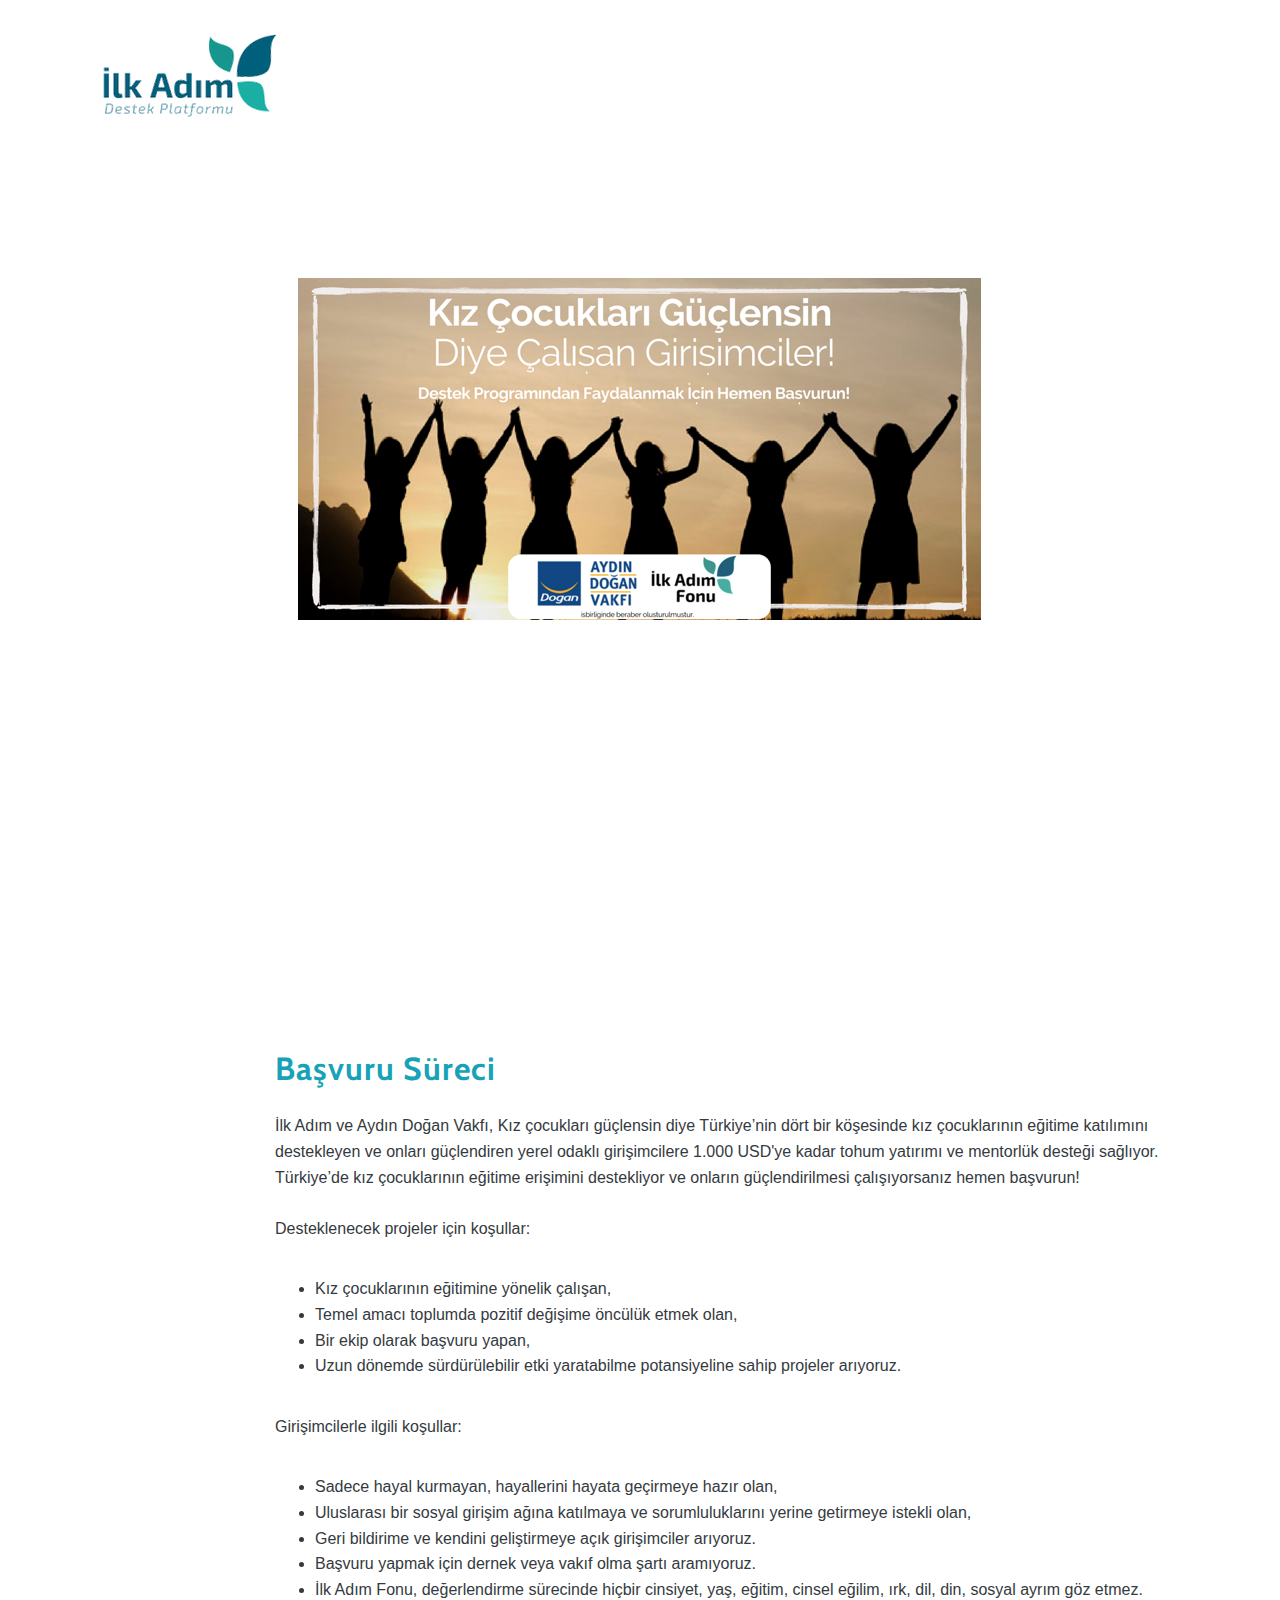
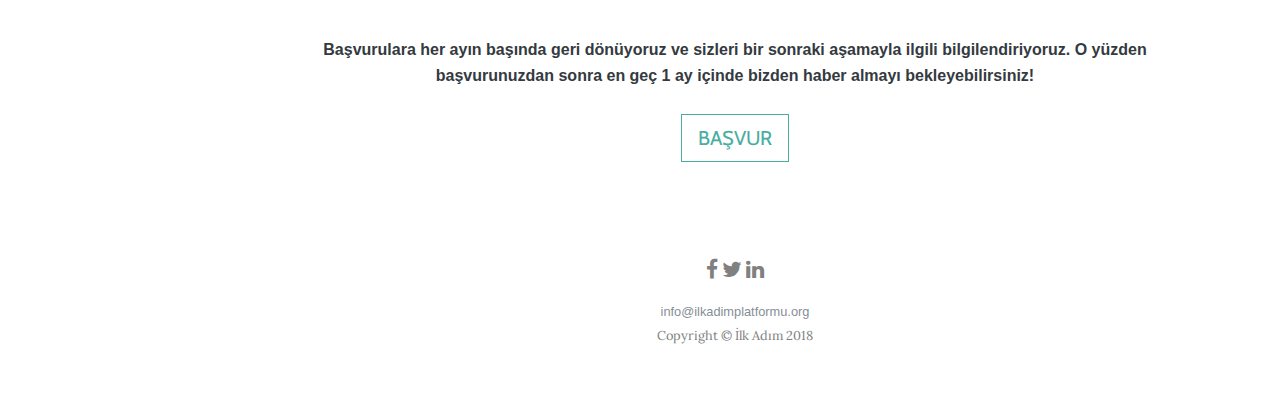
<file: kizcocuklariguclensindiye.html>
<!DOCTYPE html>
<html lang="en">

  <head>

    <!-- Global site tag (gtag.js) - Google Analytics -->
<script async src="https://www.googletagmanager.com/gtag/js?id=UA-113549478-1"></script>
<script>
  window.dataLayer = window.dataLayer || [];
  function gtag(){dataLayer.push(arguments);}
  gtag('js', new Date());

  gtag('config', 'UA-113549478-1');
</script>


    <meta charset="utf-8">
    <meta name="viewport" content="width=device-width, initial-scale=1, shrink-to-fit=no">
    <meta name="description" content="">
    <meta name="author" content="">

    <title>İlk Adım Fonu</title>

    <!-- Bootstrap core CSS -->
    <link href="vendor/bootstrap/css/bootstrap.min.css" rel="stylesheet">

    <!-- Custom fonts for this template -->
    <link href="vendor/font-awesome/css/font-awesome.min.css" rel="stylesheet" type="text/css">
    <link href="https://fonts.googleapis.com/css?family=Lora:400,700,400italic,700italic" rel="stylesheet" type="text/css">
    <link href='https://fonts.googleapis.com/css?family=Cabin:700' rel='stylesheet' type='text/css'>

    <!-- Custom styles for this template -->
    <link href="css/grayscale.min.css" rel="stylesheet">

  </head>

  <body id="page-top">

    <!-- Navigation -->
    <nav class="navbar navbar-expand-lg navbar-toggleable-md navbar-light fixed-top bg-white">
      <div class="container">
    <a href="http://ilkadimfonu.org/" target="_blank" class="navbar-brand"><img class="img-fluid" src="img/logo5.png" alt="Responsive image"></a>
    <!--     <a class="navbar-brand js-scroll-trigger" href="#page-top">SOSYAL ETKİ</a> -->
  
    </nav>

    <!-- Intro Header -->
    <header class="masthead">
      <div class="intro-body">
        <div class="container">
          <div class="row">
            <div class="col-lg-12 mx-auto">
                <img class="img-fluid" style="padding-left: 0px;  padding-right: 0px;" src="img/dogan2.png" alt="Responsive image">
           <br>
           

             <!-- Basvurulari geri actigimizda acilacak basvur butonu -->
                  <!-- <a href="http://bit.ly/kizcocuklari" target="_blank" class="btn btn-default btn-lg">BAŞVUR</a> -->
           
        </div>
      </div>
    </header>


    <!-- Basuvur sureci Section -->
    <section id="basvuru" class="content-section text-left">
      <div class="container">
         <div class="row">
                      <div class="col-lg-2 mx-auto">
                          </div>
                      <div class="col-lg-10 mx-auto">
                          <h2 class="text-info" >Başvuru Süreci</h2>
                     </div>   
                <div class="col-lg-2 mx-auto">
                  </div>
                <div class="col-lg-10 mx-auto">
                  <p class="text-dark">
İlk Adım ve Aydın Doğan Vakfı, Kız çocukları güçlensin diye Türkiye’nin dört bir köşesinde kız çocuklarının eğitime katılımını destekleyen ve onları güçlendiren yerel odaklı girişimcilere 1.000 USD'ye kadar tohum yatırımı ve mentorlük desteği sağlıyor.

Türkiye’de kız çocuklarının eğitime erişimini destekliyor ve onların güçlendirilmesi çalışıyorsanız hemen başvurun!
<br><br>
                    Desteklenecek projeler için koşullar:
                    <ul class="list-style text-dark">
                      <li> Kız çocuklarının eğitimine yönelik çalışan,</li>
                      <li> Temel amacı toplumda pozitif değişime öncülük etmek olan,</li>
                      <li> Bir ekip olarak başvuru yapan,</li>
                      <li> Uzun dönemde sürdürülebilir etki yaratabilme potansiyeline sahip projeler arıyoruz.</li>
                    
                    </ul>
                    </p>  

                <p class="text-dark">Girişimcilerle ilgili koşullar:
                 <ul class="list-style text-dark">
                              <li> Sadece hayal kurmayan, hayallerini hayata geçirmeye hazır olan,</li>
                              <li> Uluslarası bir sosyal girişim ağına katılmaya ve sorumluluklarını yerine getirmeye istekli olan,</li>
                              <li> Geri bildirime ve kendini geliştirmeye açık girişimciler arıyoruz. </li>
                              <li> Başvuru yapmak için dernek veya vakıf olma şartı aramıyoruz.</li>
                              <li> İlk Adım Fonu, değerlendirme sürecinde hiçbir cinsiyet, yaş, eğitim, cinsel eğilim, ırk, dil, din, sosyal ayrım göz etmez.</li>
                            </ul>
                        </p>  

                <p class="text-center text-dark"><em>
                   </em>
                  <b>Başvurulara her ayın başında geri dönüyoruz ve sizleri bir sonraki aşamayla ilgili bilgilendiriyoruz. O yüzden başvurunuzdan sonra en geç 1 ay içinde bizden haber almayı bekleyebilirsiniz!</b>
                 <!-- <b> İlk Adım'a gösterdiğiniz yoğun ilgiden dolayı teşekkür ederiz. Şu ana kadar aldığımız yüzlerce başvuruyu zamanında değerlendirmek ve yeni başvuruları çok bekletmemek için, kayıtları şu anda durduruyoruz. Başvurular yeniden açıldığında sizleri sosyal medyadan ve <a href="https://tinyletter.com/ilkadimfonu" target="_blank">e-posta listemiz </a> üzerinden bilgilendireceğiz.</b>  -->
                  <br> <br>

                    <!-- Basvurulari geri actigimizda acilacak basvur butonu -->
                 <a href="http://bit.ly/kizcocuklari" target="_blank" class="btn btn-default btn-lg">BAŞVUR</a> </p>  
                </div>
      </div>
    </section>

    <!-- Oduller Section -->
    
  
  



    <!-- Footer -->
    <footer>
      <div class="container text-center">
        <div class="row">
          <div class="col-lg-2 text-left">
            </div>
            <div class="col-lg-10 text-center">
            <!-- <a href="#"><small style="color:grey" class="fa fa-lg fa-linkedin pull-center">  </small></a> -->
            <a href="https://www.facebook.com/%C4%B0lk-Ad%C4%B1m-Fonu-115947505879126/"  target="_blank" ><small style="color:grey" class="fa fa-lg fa-facebook pull-center"> </small></a>

            <a href="https://twitter.com/ilkadimfonu" target="_blank"><small style="color:grey" class="fa fa-lg fa-twitter pull-center">  </small></a>

            <a href="https://www.linkedin.com/company/27218839/"  target="_blank" ><small style="color:grey" class="fa fa-lg fa-linkedin pull-center"> </small></a>
            <p class="text-muted text-center small"> <br> info@ilkadimplatformu.org </p>
            <small style="color:grey" class="copyright">
             Copyright &copy İlk Adım 2018  </small>
           </div>
      </div>
    </footer>
<!--Footer-->

    <!-- Bootstrap core JavaScript -->
    <!-- <script src="vendor/jquery/jquery.min.js"></script> -->
    <!-- <script src="vendor/bootstrap/js/bootstrap.bundle.min.js"></script> -->

    <!-- Plugin JavaScript -->
<!--     <script src="vendor/jquery-easing/jquery.easing.min.js"></script>

    Google Maps API Key - Use your own API key to enable the map feature. More information on the Google Maps API can be found at https://developers.google.com/maps/
    <script src="https://maps.googleapis.com/maps/api/js?key=AIzaSyCRngKslUGJTlibkQ3FkfTxj3Xss1UlZDA&sensor=false"></script>

    <!-- Custom scripts for this template -->
  <!--   <script src="js/grayscale.min.js"></script> --> -->
 -->
<script src="https://code.jquery.com/jquery-3.2.1.slim.min.js" integrity="sha384-KJ3o2DKtIkvYIK3UENzmM7KCkRr/rE9/Qpg6aAZGJwFDMVNA/GpGFF93hXpG5KkN" crossorigin="anonymous"></script>
<script src="https://cdnjs.cloudflare.com/ajax/libs/popper.js/1.12.3/umd/popper.min.js" integrity="sha384-vFJXuSJphROIrBnz7yo7oB41mKfc8JzQZiCq4NCceLEaO4IHwicKwpJf9c9IpFgh" crossorigin="anonymous"></script>
<script src="https://maxcdn.bootstrapcdn.com/bootstrap/4.0.0-beta.2/js/bootstrap.min.js" integrity="sha384-alpBpkh1PFOepccYVYDB4do5UnbKysX5WZXm3XxPqe5iKTfUKjNkCk9SaVuEZflJ" crossorigin="anonymous"></script>

  </body>

</html>
</file>
<file: css/grayscale.min.css>
/*!
 * Start Bootstrap - Grayscale v4.0.0-beta.2 (https://startbootstrap.com/template-overviews/grayscale)
 * Copyright 2013-2017 Start Bootstrap
 * Licensed under MIT (https://github.com/BlackrockDigital/startbootstrap-grayscale/blob/master/LICENSE)
 */body{font-family:Lora,'Helvetica Neue',Helvetica,Arial,sans-serif;position:relative;width:100%;height:100%;color:#fff;}html{width:100%;height:100%}h1,h2,h3,h4,h5,h6{font-family:Cabin,'Helvetica Neue',Helvetica,Arial,sans-serif;font-weight:700;margin:0 0 25px;letter-spacing:1px;}p{font-family: 'Georgia', sans-serif;font-size:12px;line-height:1.5;margin:0 0 25px}@media (min-width:768px){p{font-size:16px;line-height:1.6;margin:0 0 35px}}ul{font-family: 'Georgia', sans-serif;font-size:12px;line-height:1.5;margin:0 0 25px}@media (min-width:768px){ul{font-size:16px;line-height:1.6;margin:0 0 35px}}a{-webkit-transition:all .2s ease-in-out;-moz-transition:all .2s ease-in-out;transition:all .2s ease-in-out;color:#42dca3}a:focus,a:hover{text-decoration:none;color:#1d9b6c}#mainNav{font-family:Cabin,'Helvetica Neue',Helvetica,Arial,sans-serif;margin-bottom:0;border-bottom:1px solid rgba(0,0,0,1.0);}#mainNav .navbar-toggler{font-size:14px;padding:11px;color:#fff;border:1px solid #fff}#mainNav .navbar-brand{font-weight:700}#mainNav a{color:#fff}#mainNav .navbar-nav .nav-item{-webkit-transition:background .3s ease-in-out;-moz-transition:background .3s ease-in-out;transition:background .3s ease-in-out}#mainNav .navbar-nav .nav-item:hover{color:fade(black,80%);outline:0;background-color:transparent}#mainNav .navbar-nav .nav-item:active,#mainNav .navbar-nav .nav-item:focus{outline:0;background-color:transparent}@media (min-width:992px){#mainNav{padding-top:20px;padding-bottom:20px;-webkit-transition:background .3s ease-in-out,padding-top .3s ease-in-out,padding-bottom .3s;-moz-transition:background .3s ease-in-out,padding-top .3s ease-in-out,padding-bottom .3s;transition:background .3s ease-in-out,padding-top .3s ease-in-out,padding-bottom .3s;letter-spacing:1px;border-bottom:none;background:0 0}#mainNav.navbar-shrink{padding-top:10px;padding-bottom:10px;border-bottom:1px solid rgba(255,255,255,.3);background:white}#mainNav .nav-link.active{outline:0;background-color:rgba(255,255,255,.3)}#mainNav .nav-link.active:hover{color:black}}.masthead{display:table;width:100%;height:auto;padding:200px 0;text-align:center;color:#fff;background-color:white;-webkit-background-size:cover;-moz-background-size:cover;-o-background-size:cover;background-size:cover}.masthead .intro-body{display:table-cell;vertical-align:middle}.masthead .intro-body .brand-heading{font-size:30px}.masthead .intro-body .intro-text{font-size:18px}@media (min-width:768px){.masthead{height:100%;padding:0}.masthead .intro-body .brand-heading{font-size:90px}.masthead .intro-body .intro-text{font-size:22px}}.btn-circle{font-size:26px;width:55px;height:55px;margin-top:15px;line-height:45px;-webkit-transition:background .3s ease-in-out;-moz-transition:background .3s ease-in-out;transition:background .3s ease-in-out;color:#fff;border:2px solid #fff;border-radius:100%!important;background:0 0}.btn-circle:focus,.btn-circle:hover{color:#fff;outline:0;background:rgba(255,255,255,.1)}.content-section{padding-top:150px;padding-bottom:10px}.bg-light{padding-top:100px;padding-bottom:100px;background-color:white}
 .download-section{color:#fff;background-color:white;-webkit-background-size:cover;-moz-background-size:cover;-o-background-size:cover;background-size:cover}.download-section2{color:#fff;background-color:white;-webkit-background-size:cover;-moz-background-size:cover;-o-background-size:cover;background-size:cover}
 #map{width:100%;height:300px}@media (min-width:992px){.content-section{padding-top:150px;padding-bottom:10px ; }#map{height:350px}}.btn{font-family:Cabin,'Helvetica Neue',Helvetica,Arial,sans-serif;font-weight:400;-webkit-transition:all .3s ease-in-out;-moz-transition:all .3s ease-in-out;transition:all .3s ease-in-out;text-transform:uppercase;border-radius:0}.btn-default{color:#4AADA2;border:1px solid #4AADA2;background-color:white}.btn-default:focus,.btn-default:hover{color:#000;border:1px solid #4AADA2;outline:0;background-color:#4AADA2}ul.banner-social-buttons{margin-top:0}@media (max-width:1199px){ul.banner-social-buttons{margin-top:15px}}@media (max-width:767px){ul.banner-social-buttons li{display:block;margin-bottom:20px;padding:0}ul.banner-social-buttons li:last-child{margin-bottom:0}}footer{padding:50px 0}footer p{font-size:14px;margin:0}::-moz-selection{background:#fcfcfc;background:rgba(255,255,255,.2);text-shadow:none}::selection{background:#fcfcfc;background:rgba(255,255,255,.2);text-shadow:none}img::selection{background:0 0}img::-moz-selection{background:0 0}body{-webkit-tap-highlight-color:rgba(255,255,255,.2)}
.portfolio{padding-top: 150px;padding-bottom: 10px; }.portfolio .portfolio-item{position:relative;display:block;max-width:25rem;margin-bottom:15px}.portfolio .portfolio-item .portfolio-item-caption:hover{opacity:1}.portfolio .portfolio-item .portfolio-item-caption .portfolio-item-caption-content{font-size:1.5rem}@media (min-width:576px){.portfolio{margin-bottom:-30px}.portfolio .portfolio-item{margin-bottom:30px}}.portfolio-modal .portfolio-modal-dialog{padding:3rem 1rem;min-height:calc(100vh - 2rem);margin:1rem calc(1rem - 8px);position:relative;z-index:2;-moz-box-shadow:0 0 3rem 1rem rgba(0,0,0,.5);-webkit-box-shadow:0 0 3rem 1rem rgba(0,0,0,.5);box-shadow:0 0 3rem 1rem rgba(0,0,0,.5)}.portfolio-modal .portfolio-modal-dialog .close-button{position:absolute;top:2rem;right:2rem}.portfolio-modal .portfolio-modal-dialog .close-button i{line-height:38px}.portfolio-modal .portfolio-modal-dialog h2{font-size:2rem}@media (min-width:768px){.portfolio-modal .portfolio-modal-dialog{min-height:100vh;padding:5rem;margin:3rem calc(3rem - 8px)}.portfolio-modal .portfolio-modal-dialog h2{font-size:3rem}}.floating-label-form-group{position:relative;border-bottom:1px solid #e9ecef}
/*.portfolio .portfolio-item .portfolio-item-caption{-webkit-transition:all ease .5s;-moz-transition:all ease .5s;transition:all ease .5s;opacity:0;background-color:rgba(24,188,156,.9)}*/
.portfolio .portfolio-item .portfolio-item-caption{align-items: center;bottom: 0;display: flex;justify-content: center;left: 0;opacity: 0;position: absolute;right: 0;top: 0;transition: opacity 0.25s;z-index: 1;background-color: rgba(24, 188, 156, 0.9);}
</file>
